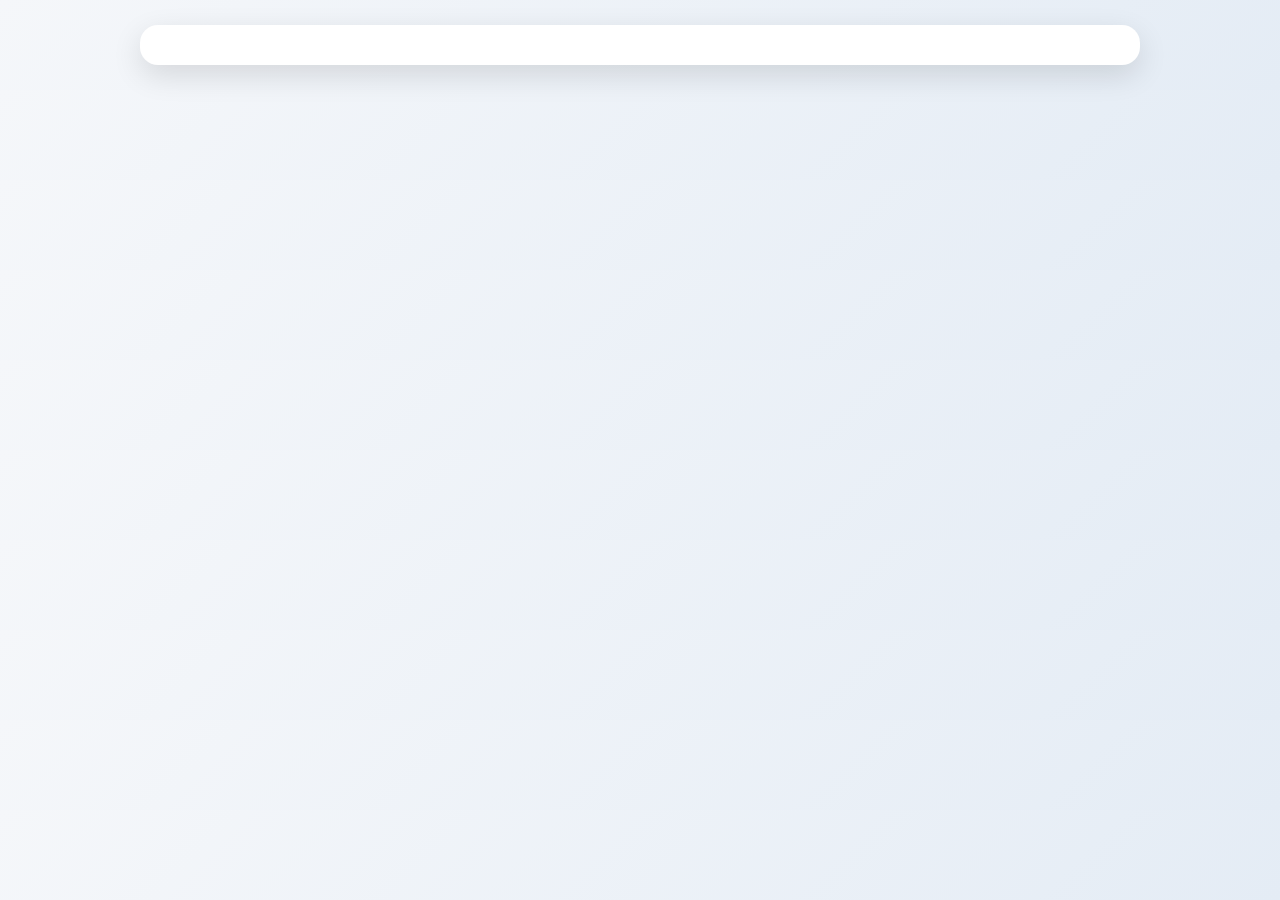
<file: detail.html>
<!doctype html>
<html lang="en">
  <head>
    <meta charset="UTF-8" />
    <meta name="viewport" content="width=device-width, initial-scale=1.0" />
    <title>Detail Page</title>
    <link rel="stylesheet" href="style.css" />
  </head>
  <body>
    <div id="recipeItem"></div>

    <script src="detail.js"></script>
  </body>
</html>
</file>
<file: style.css>
* {
  margin: 0;
  padding: 0;
  box-sizing: border-box;
  font-family: "Segoe UI", sans-serif;
}

body {
  background: linear-gradient(135deg, #f5f7fa, #e4ecf5);
  padding: 25px;
  color: #333;
}

h2 {
  display: inline-block;
  margin-right: 12px;
  margin-bottom: 10px;
  font-size: 18px;
  color: #444;
  font-weight: 600;
}


.main {
  display: flex;
  justify-content: space-between;
  align-items: center;
  padding: 15px 25px;
  background: #ffffff;
  box-shadow: 0 4px 12px rgba(0, 0, 0, 0.05);
  border-radius: 0 0 12px 12px;
  flex-wrap: wrap;
  gap: 15px;
}

.selectors {
  display: flex;
  gap: 20px;
  flex-wrap: wrap;
}

.selectors label {
  font-size: 14px;
  font-weight: 600;
  color: #333;
  display: flex;
  align-items: center;
  gap: 8px;

}

select {
  padding: 8px 12px;
  width: 220px;
  padding: 10px 14px;
  border-radius: 10px;
  border: 1px solid #ddd;
  background: #fff;
  cursor: pointer;
  outline: none;
  transition: all 0.3s ease;
  box-shadow: 0 4px 12px rgba(0, 0, 0, 0.06);}

select:hover {
  border-color: #6c63ff;
}

select:focus {
  border-color: #6c63ff;
  box-shadow: 0 0 5px rgba(108, 99, 255, 0.4);
}

.search-bar label {
  font-size: 14px;
  font-weight: 600;
  color: #333;
  display: flex;
  align-items: center;
  gap: 8px;
}

#search {
  padding: 8px 12px;
  border: 1px solid #ddd;
  border-radius: 8px;
  outline: none;
  transition: 0.2s;
  width: 180px;
}

#search:focus {
  border-color: #6c63ff;
  box-shadow: 0 0 5px rgba(108, 99, 255, 0.4);
}

button {
  padding: 8px 14px;
  border: none;
  border-radius: 8px;
  background: #6c63ff;
  color: white;
  cursor: pointer;
  font-weight: 600;
  transition: all 0.2s ease;
}

button:hover {
  background: #554ee2;
  transform: translateY(-1px);
}

body > h2,
body > select {
  display: inline-block;
  margin-right: 10px;
}

#show {
  margin-top: 20px;
}

#show {
  display: grid;
  grid-template-columns: repeat(auto-fit, minmax(260px, 1fr));
  gap: 22px;
}

.card {
  background: #fff;
  border-radius: 16px;
  overflow: hidden;
  cursor: pointer;
  transition: all 0.3s ease;
  box-shadow: 0 6px 18px rgba(0, 0, 0, 0.08);
}

.card:hover {
  transform: translateY(-10px) scale(1.02);
  box-shadow: 0 15px 30px rgba(0, 0, 0, 0.15);
}

.card img {
  width: 100%;
  height: 180px;
  object-fit: cover;
}

.card h1 {
  font-size: 20px;
  text-align: center;  
  font-family: "Times New Roman", Times, serif;
  padding: 10px 12px 5px;
  color: #222;
}

.card p {
  font-size: 13px;
  padding: 2px 12px;
  color: #666;
}

#recipeItem {
  max-width: 1000px;
  margin: auto;
  background: #fff;
  border-radius: 18px;
  overflow: hidden;
  box-shadow: 0 10px 30px rgba(0, 0, 0, 0.12);
  padding: 20px;
}

.recipe-title {
  text-align: center;
  font-size: 32px;
  margin-bottom: 20px;
  color: #222;
  font-family: "Times New Roman", Times, serif;
  text-decoration: underline;
  position: relative;
}

.close-btn {
  position: absolute;
  right: 10px;
  top: 50%;
  transform: translateY(-50%);
  background: #ff4d4d;
  color: white;
  border: none;
  width: 35px;
  height: 35px;
  border-radius: 50%;
  font-size: 20px;
  cursor: pointer;
  display: flex;
  align-items: center;
  justify-content: center;
  transition:
    transform 0.2s ease,
    background 0.2s ease;
  will-change: transform;
}

.close-btn:hover {
  background: #e60000;
  transform: translateY(-50%) scale(1.1);
}

.recipe-container {
  display: flex;
  gap: 25px;
  align-items: center;
}

.recipe-container img {
  width: 45%;
  height: 400px;
  object-fit: cover;
  border-radius: 14px;
  box-shadow: 0 8px 20px rgba(0, 0, 0, 0.15);
}

.recipe-content {
  width: 55%;
}

.info-row {
  display: flex;
  justify-content: space-between;
  gap: 20px;
  margin: 6px 0;
  flex-wrap: wrap;
}

.info-row span {
  flex: 1;
  font-size: 15px;
  color: #555;
}

.recipe-content p {
  margin: 6px 0;
  font-size: 15px;
  color: #555;
}

.recipe-content h3 {
  margin-top: 15px;
  margin-bottom: 8px;
  color: #444;
  border-left: 4px solid #ff6b6b;
  padding-left: 8px;
}

.recipe-content ul,
.recipe-content ol {
  margin-left: 20px;
}

.recipe-content li {
  margin-bottom: 6px;
  color: #555;
  line-height: 1.5;
}

@media (max-width: 768px) {
  .recipe-container {
    flex-direction: column;
  }

  .recipe-container img,
  .recipe-content {
    width: 100%;
  }

  .recipe-container img {
    height: 250px;
  }
}












/* Load More Button Center */
#load-more {
  margin: 20px 0;
  padding: 10px 18px;
  font-size: 14px;
}
</file>
